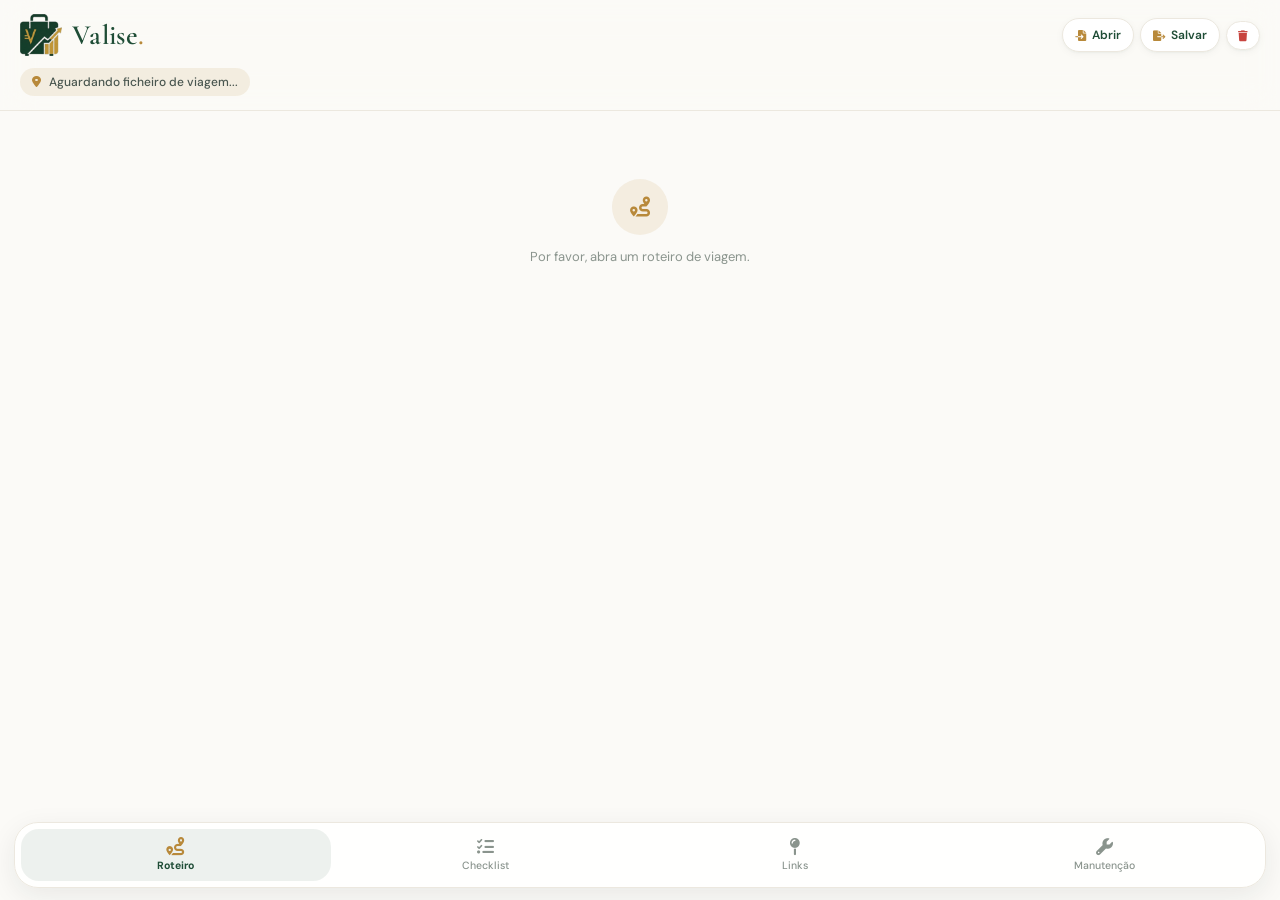
<file: versao-mobile-motorhome/index.html>
<!DOCTYPE html>
<html lang="pt-br">
<head>
    <meta charset="UTF-8">
    <meta name="viewport" content="width=device-width, initial-scale=1.0, viewport-fit=cover">
    <title>Valise | Mobile Concierge</title>
    <!-- Favicon -->
    <link rel="icon" type="image/x-icon" href="Logo_F.ico">
    <link rel="shortcut icon" href="Logo_F.ico">

    <!-- PWA: Manifest e theme -->
    <link rel="manifest" href="manifest.json">
    <meta name="theme-color" content="#fbfaf7">
    <meta name="mobile-web-app-capable" content="yes">

    <!-- PWA: iOS / Safari -->
    <meta name="apple-mobile-web-app-capable" content="yes">
    <meta name="apple-mobile-web-app-status-bar-style" content="default">
    <meta name="apple-mobile-web-app-title" content="Valise">
    <link rel="apple-touch-icon" href="icon-light-192.png">

    <!-- PWA: Windows / Edge -->
    <meta name="msapplication-TileColor" content="#fbfaf7">
    <meta name="msapplication-TileImage" content="icon-light-192.png">

    <link href="https://fonts.googleapis.com/css2?family=Cormorant+Garamond:wght@500;600;700&family=DM+Sans:wght@400;500;700&display=swap" rel="stylesheet">
    <link rel="stylesheet" href="https://cdnjs.cloudflare.com/ajax/libs/font-awesome/6.0.0/css/all.min.css">
    <link rel="stylesheet" href="style.css">
</head>
<body>

    <header>
        <div class="header-top">
            <div class="brand">
                <img src="logo-valise.png" alt="" class="brand-logo" onerror="this.style.display='none';">
                <span class="brand-text">Valise<span class="brand-dot">.</span></span>
            </div>
            <div class="header-actions">
                <label class="btn-load">
                    <i class="fas fa-file-import"></i> Abrir
                    <input type="file" id="file-import" accept=".valise,.json,application/json,text/plain" hidden>
                </label>
                <button class="btn-load" id="btn-export">
                    <i class="fas fa-file-export"></i> Salvar
                </button>
                <button class="btn-load btn-clear" id="btn-clear-all" aria-label="Limpar tudo">
                    <i class="fas fa-trash"></i>
                </button>
            </div>
        </div>
        <div id="lbl-cidade" class="current-city"><i class="fas fa-map-marker-alt"></i> Aguardando ficheiro de viagem...</div>
    </header>

    <main>
        <div id="tab-roteiro" class="tab-content active">
            <div id="mobile-cards-container">
                <div class="finance-empty"><i class="fas fa-route"></i>Por favor, abra um roteiro de viagem.</div>
            </div>
        </div>

        <div id="tab-checklist" class="tab-content">
            <div class="checklist-card card-surface">
                <div class="checklist-progress-container">
                    <div class="checklist-progress-info">
                        <span id="checklist-progress-label">0 de 0 itens concluídos (0%)</span>
                    </div>
                    <div class="checklist-progress-bg">
                        <div id="checklist-bar" class="checklist-progress-fill" style="width: 0%;"></div>
                    </div>
                </div>

                <div class="checklist-add-form">
                    <input type="text" id="checklist-novo-item" class="input-text" placeholder="Adicionar nova tarefa...">
                    <div class="checklist-add-row">
                        <select id="checklist-grupo-select" class="select-text">
                            <option value="Geral">Geral</option>
                        </select>
                        <input type="text" id="checklist-grupo-novo" class="input-text" placeholder="Novo grupo..." style="display: none;">
                        <button id="btn-toggle-novo-grupo" class="btn-icon gold" title="Criar novo grupo"><i class="fas fa-tag"></i></button>
                        <button id="btn-add-todo" class="btn-icon primary" aria-label="Adicionar tarefa"><i class="fas fa-plus"></i></button>
                    </div>
                </div>
            </div>

            <div id="checklist-filter-bar" class="links-filter-bar" style="display:none;">
                <button class="filter-chip active" data-grupo="">Todos</button>
            </div>

            <div id="checklist-list"></div>
        </div>

        <div id="tab-links" class="tab-content">
            <div class="links-filter-bar">
                <button class="filter-chip active" data-cat="">Todos</button>
                <button class="filter-chip" data-cat="Consulado">🏛️ Consulado</button>
                <button class="filter-chip" data-cat="Museu">🖼️ Museu</button>
                <button class="filter-chip" data-cat="Transporte">🚌 Transporte</button>
                <button class="filter-chip" data-cat="Saúde">🏥 Saúde</button>
                <button class="filter-chip" data-cat="Hotel">🏨 Hotel</button>
                <button class="filter-chip" data-cat="Restaurante">🍽️ Restaurante</button>
                <button class="filter-chip" data-cat="Compras">🛍️ Compras</button>
                <button class="filter-chip" data-cat="Emergência">🚨 Emergência</button>
                <button class="filter-chip" data-cat="Outro">📌 Outro</button>
            </div>

            <div id="links-list">
                </div>
        </div>

        <div id="tab-manutencao" class="tab-content">
            <div class="maint-summary-card">
                <div class="maint-summary-header"><i class="fas fa-bell"></i> Alertas de Manutenção</div>
                <div id="maint-summary-sub" class="maint-summary-sub">Nenhum item cadastrado</div>
                <div class="maint-odometer-row">
                    <label for="maint-hodometro-atual"><i class="fas fa-gauge-high"></i> Hodômetro atual (km)</label>
                    <input type="number" inputmode="numeric" id="maint-hodometro-atual" placeholder="Ex: 84500">
                </div>
            </div>

            <div id="maint-list"></div>

            <div id="maint-historico-toggle" class="maint-historico-toggle" style="display:none;">
                <i class="fas fa-chevron-down"></i> <span id="maint-historico-label">Ver histórico completo</span>
            </div>
            <div id="maint-historico-list" style="display:none;"></div>
        </div>
    </main>

    <button id="btn-add-fab" class="fab-btn" style="display: none;" aria-label="Adicionar">
        <i class="fas fa-plus"></i>
    </button>

    <div id="modal-link" class="modal-overlay">
        <div class="modal-sheet">
            <div class="modal-handle"></div>
            <h3 id="modal-link-titulo" class="modal-title">Adicionar Novo Link</h3>
            <input type="hidden" id="link-edit-id">

            <div class="form-group">
                <label>Nome / Local</label>
                <input type="text" class="form-control" id="link-nome" placeholder="Ex: Consulado Geral">
            </div>

            <div class="form-group">
                <label>Categoria</label>
                <div id="link-cat-grid" class="link-cat-grid">
                    <button class="link-cat-btn selected" data-val="Consulado">🏛️ Consulado</button>
                    <button class="link-cat-btn" data-val="Museu">🖼️ Museu</button>
                    <button class="link-cat-btn" data-val="Transporte">🚌 Transporte</button>
                    <button class="link-cat-btn" data-val="Saúde">🏥 Saúde</button>
                    <button class="link-cat-btn" data-val="Hotel">🏨 Hotel</button>
                    <button class="link-cat-btn" data-val="Restaurante">🍽️ Restaurante</button>
                    <button class="link-cat-btn" data-val="Compras">🛍️ Compras</button>
                    <button class="link-cat-btn" data-val="Emergência">🚨 Emergência</button>
                    <button class="link-cat-btn" data-val="Outro">📌 Outro</button>
                </div>
            </div>

            <div class="form-group">
                <label>Endereço / Direções</label>
                <input type="text" class="form-control" id="link-endereco" placeholder="Ex: Av. da Liberdade, 22">
            </div>

            <div class="form-group">
                <label>Telefone / Contacto</label>
                <input type="tel" class="form-control" id="link-telefone" placeholder="+351 912 ...">
            </div>

            <div class="form-group">
                <label>Website / URL</label>
                <input type="url" class="form-control" id="link-url" placeholder="https://...">
            </div>
            <div class="form-group">
                <label>Observações</label>
                <input type="text" class="form-control" id="link-obs" placeholder="Ex: Seg a Sex.">
            </div>

            <button class="btn-submit" id="btn-save-link">
                <i class="fas fa-save"></i> Salvar Registro
            </button>
            <button id="btn-cancel-link" class="btn-cancel">
                Cancelar
            </button>
        </div>
    </div>

    <div id="modal-manutencao" class="modal-overlay">
        <div class="modal-sheet">
            <div class="modal-handle"></div>
            <h3 id="modal-maint-titulo" class="modal-title">Novo Registro de Manutenção</h3>
            <input type="hidden" id="maint-edit-id">

            <div class="form-group">
                <label>Item / Serviço</label>
                <input type="text" class="form-control" id="maint-nome" placeholder="Ex: Filtro de ar">
            </div>

            <div class="form-group">
                <label>Situação</label>
                <div id="maint-status-grid" class="link-cat-grid">
                    <button class="link-cat-btn selected" data-val="Realizado"><i class="fas fa-circle-check"></i> Realizado</button>
                    <button class="link-cat-btn" data-val="Agendado"><i class="far fa-calendar"></i> Agendado</button>
                    <button class="link-cat-btn" data-val="Pendente"><i class="fas fa-circle-exclamation"></i> Pendente</button>
                </div>
            </div>

            <div class="form-row">
                <div class="form-group">
                    <label>Data do registro</label>
                    <input type="date" class="form-control" id="maint-data">
                </div>
                <div class="form-group">
                    <label>Km na ocasião</label>
                    <input type="number" inputmode="numeric" class="form-control" id="maint-km" placeholder="Ex: 82350">
                </div>
            </div>

            <div class="form-group">
                <label>Local / Oficina</label>
                <input type="text" class="form-control" id="maint-local" placeholder="Ex: Concessionária - Ribeirão Preto">
            </div>

            <div class="form-group">
                <label>Custo (R$)</label>
                <input type="number" inputmode="decimal" class="form-control" id="maint-custo" placeholder="Ex: 180">
            </div>

            <div class="form-row">
                <div class="form-group">
                    <label>Próx. km previsto</label>
                    <input type="number" inputmode="numeric" class="form-control" id="maint-prox-km" placeholder="Ex: 84000">
                </div>
                <div class="form-group">
                    <label>Próx. data prevista</label>
                    <input type="date" class="form-control" id="maint-prox-data">
                </div>
            </div>

            <div class="form-group">
                <label>Observações</label>
                <input type="text" class="form-control" id="maint-obs" placeholder="Ex: Trocar na próxima revisão">
            </div>

            <button class="btn-submit" id="btn-save-maint">
                <i class="fas fa-save"></i> Salvar Registro
            </button>
            <button id="btn-cancel-maint" class="btn-cancel">
                Cancelar
            </button>
        </div>
    </div>

    <nav class="bottom-nav">
        <button class="nav-item active" data-tab="roteiro"><i class="fas fa-route"></i> Roteiro</button>
        <button class="nav-item" data-tab="checklist"><i class="fas fa-list-check"></i> Checklist</button>
        <button class="nav-item" data-tab="links"><i class="fas fa-map-pin"></i> Links</button>
        <button class="nav-item" data-tab="manutencao"><i class="fas fa-wrench"></i> Manutenção</button>
    </nav>

    <script src="app.js"></script>

    <!-- Registro do Service Worker (PWA) -->
    <script>
        if ('serviceWorker' in navigator) {
            window.addEventListener('load', () => {
                navigator.serviceWorker.register('./sw.js')
                    .then(reg => {
                        console.log('[Valise PWA] Service Worker registado:', reg.scope);

                        // Notifica o utilizador quando uma nova versão está disponível
                        reg.addEventListener('updatefound', () => {
                            const novo = reg.installing;
                            novo.addEventListener('statechange', () => {
                                if (novo.state === 'installed' && navigator.serviceWorker.controller) {
                                    if (confirm('Uma nova versão do Valise está disponível. Atualizar agora?')) {
                                        novo.postMessage({ type: 'SKIP_WAITING' });
                                        location.reload();
                                    }
                                }
                            });
                        });
                    })
                    .catch(err => console.warn('[Valise PWA] Falha ao registar SW:', err));
            });
        }
    </script>
</body>
</html>
</file>
<file: versao-mobile-motorhome/style.css>
/* ==========================================================================
   Valise Mobile — tema claro, moderno e elegante
   Mantém todos os nomes de classe usados pelo app.js (nenhuma alteração de JS).
   ========================================================================== */
:root {
    --bg:            #fbfaf7;
    --surface:       #ffffff;
    --surface-soft:  #f5f3ee;
    --ink:           #1f2a24;
    --ink-soft:      #4a5750;
    --muted:         #8a948d;
    --line:          #ece8df;

    --green-deep:    #1f4d36;   /* primária */
    --green-mid:     #2f6b4c;
    --green-tint:    rgba(31,77,54,0.08);
    --gold:          #b8893a;   /* acento */
    --gold-light:    #e9d3a4;
    --gold-tint:     rgba(184,137,58,0.12);
    --danger:        #c8453f;
    --danger-tint:   rgba(200,69,63,0.08);

    /* aliases usados por trechos antigos */
    --cream:         var(--bg);
    --white:         var(--surface);
    --text-muted:    var(--muted);
    --card-border:   var(--line);

    --radius-lg: 20px;
    --radius-md: 14px;
    --radius-sm: 10px;
    --shadow-sm: 0 1px 2px rgba(31,42,36,0.04), 0 2px 8px rgba(31,42,36,0.04);
    --shadow-md: 0 8px 28px rgba(31,42,36,0.08);
}

* { box-sizing: border-box; margin: 0; padding: 0; -webkit-tap-highlight-color: transparent; }

html { -webkit-text-size-adjust: 100%; }

body {
    font-family: 'DM Sans', system-ui, -apple-system, sans-serif;
    background: var(--bg);
    color: var(--ink);
    padding-bottom: calc(100px + env(safe-area-inset-bottom));
    overflow-x: hidden;
    -webkit-font-smoothing: antialiased;
}

/* ───────── Cabeçalho ───────── */
header {
    position: -webkit-sticky;
    position: sticky;
    top: 0;
    z-index: 100;
    padding: calc(14px + env(safe-area-inset-top)) 20px 14px;
    background: rgba(251,250,247,0.82);
    -webkit-backdrop-filter: saturate(180%) blur(16px);
    backdrop-filter: saturate(180%) blur(16px);
    border-bottom: 1px solid var(--line);
}

.header-top { display: flex; justify-content: space-between; align-items: center; gap: 12px; }

.brand { display: flex; align-items: center; gap: 10px; min-width: 0; }
.brand-logo { height: 42px; width: 42px; object-fit: contain; display: block; }
.brand-text {
    font-family: 'Cormorant Garamond', serif;
    font-size: 28px;
    font-weight: 600;
    letter-spacing: 0.3px;
    color: var(--green-deep);
    line-height: 1;
}
.brand-dot { color: var(--gold); }

.header-actions { display: flex; gap: 6px; align-items: center; }

.btn-load {
    display: inline-flex; align-items: center; gap: 6px;
    background: var(--surface);
    color: var(--green-deep);
    border: 1px solid var(--line);
    padding: 8px 12px;
    border-radius: 999px;
    font-family: inherit;
    font-size: 12px;
    font-weight: 600;
    white-space: nowrap;
    cursor: pointer;
    box-shadow: var(--shadow-sm);
    transition: transform .15s ease, background .15s ease;
}
.btn-load:active { transform: scale(0.96); background: var(--surface-soft); }
.btn-load i { color: var(--gold); font-size: 11px; }
.btn-clear { padding: 8px 11px; color: var(--danger); }
.btn-clear i { color: var(--danger); }

.current-city {
    margin-top: 12px;
    display: inline-flex; align-items: center; gap: 8px;
    font-size: 12px; font-weight: 500;
    color: var(--ink-soft);
    background: var(--gold-tint);
    padding: 6px 12px;
    border-radius: 999px;
    max-width: 100%;
}
.current-city i { color: var(--gold); }

main { padding: 20px; }
.tab-content { display: none; }
.tab-content.active { display: block; animation: fadeUp .25s ease; }
@keyframes fadeUp { from { opacity: 0; transform: translateY(6px); } to { opacity: 1; transform: none; } }

/* ───────── Cartão base ───────── */
.card-surface {
    background: var(--surface);
    border: 1px solid var(--line);
    border-radius: var(--radius-lg);
    box-shadow: var(--shadow-sm);
    padding: 20px;
    margin-bottom: 18px;
}

/* ───────── Roteiro ───────── */
#mobile-cards-container { display: flex; flex-direction: column; gap: 14px; }

.day-card {
    background: var(--surface);
    padding: 18px 18px 8px;
    border-radius: var(--radius-lg);
    border: 1px solid var(--line);
    box-shadow: var(--shadow-sm);
}
.day-card-header {
    display: flex; align-items: center; gap: 8px;
    font-family: 'Cormorant Garamond', serif;
    font-size: 20px; font-weight: 600;
    color: var(--green-deep);
    padding-bottom: 12px;
    margin-bottom: 4px;
    border-bottom: 1px solid var(--line);
}
.day-card-header i { color: var(--gold); font-size: 14px; }

.day-activity-item {
    position: relative;
    padding: 12px 0 12px 22px;
    border-bottom: 1px dashed var(--line);
}
.day-activity-item:last-child { border-bottom: none; }
.day-activity-item::before {          /* marcador da linha do tempo */
    content: '';
    position: absolute; left: 2px; top: 19px;
    width: 8px; height: 8px; border-radius: 50%;
    background: var(--surface);
    border: 2px solid var(--gold);
}
.activity-title { font-size: 14.5px; font-weight: 500; color: var(--ink); line-height: 1.35; }
.activity-time  { font-size: 12px; color: var(--muted); margin-top: 3px; font-variant-numeric: tabular-nums; }

/* Estados vazios */
.finance-empty, .links-empty, .checklist-empty, .maint-empty {
    display: flex; flex-direction: column; align-items: center; gap: 12px;
    text-align: center; color: var(--muted);
    padding: 48px 24px; font-size: 13px; line-height: 1.5;
}
.finance-empty i, .links-empty i, .checklist-empty i, .maint-empty i {
    width: 56px; height: 56px; border-radius: 50%;
    display: flex; align-items: center; justify-content: center;
    font-size: 20px; color: var(--gold);
    background: var(--gold-tint);
}

/* ───────── Filtros (chips) ───────── */
.links-filter-bar {
    display: flex; gap: 8px; overflow-x: auto;
    padding: 2px 20px 14px; margin: 0 -20px 6px;
    -webkit-overflow-scrolling: touch; scrollbar-width: none;
}
.links-filter-bar::-webkit-scrollbar { display: none; }
.filter-chip {
    flex-shrink: 0;
    background: var(--surface); color: var(--ink-soft);
    border: 1px solid var(--line);
    padding: 8px 14px; border-radius: 999px;
    font-family: inherit; font-size: 12.5px; font-weight: 500;
    white-space: nowrap; cursor: pointer;
    transition: all .2s ease;
}
.filter-chip.active { background: var(--green-deep); border-color: var(--green-deep); color: #fff; box-shadow: 0 4px 12px rgba(31,77,54,0.2); }

/* ───────── Links ───────── */
#links-list { display: flex; flex-direction: column; gap: 12px; }
.link-card {
    background: var(--surface); border: 1px solid var(--line);
    border-radius: var(--radius-lg); padding: 16px; box-shadow: var(--shadow-sm);
}
.link-card-header { display: flex; align-items: center; gap: 12px; margin-bottom: 12px; }
.link-cat-badge {
    width: 40px; height: 40px; border-radius: 12px; flex-shrink: 0;
    display: flex; align-items: center; justify-content: center; font-size: 17px;
}
.link-card-name { font-size: 15.5px; font-weight: 700; color: var(--ink); line-height: 1.25; }
.link-card-body { display: flex; flex-direction: column; gap: 8px; margin-bottom: 14px; }
.link-detail-row { display: flex; align-items: flex-start; gap: 10px; font-size: 13px; color: var(--ink-soft); line-height: 1.4; }
.link-detail-row i { margin-top: 3px; width: 14px; text-align: center; color: var(--gold); font-size: 12px; }
.link-detail-row a { color: var(--green-deep); text-decoration: none; font-weight: 500; }
.link-card-actions { display: flex; gap: 8px; justify-content: flex-end; border-top: 1px solid var(--line); padding-top: 12px; }
.btn-link-action {
    display: flex; align-items: center; gap: 6px;
    border: none; padding: 8px 14px; border-radius: 999px;
    font-family: inherit; font-size: 12px; font-weight: 600; cursor: pointer;
    transition: transform .15s ease;
}
.btn-link-action:active { transform: scale(0.96); }
.btn-link-action.btn-map  { background: var(--gold-tint);  color: #8f6a24; }
.btn-link-action.btn-site { background: var(--green-tint); color: var(--green-deep); }
.btn-link-action.btn-del  { background: var(--danger-tint); color: var(--danger); padding: 8px 11px; }

/* ───────── Navegação inferior (flutuante) ───────── */
.bottom-nav {
    position: fixed; z-index: 1000;
    left: 14px; right: 14px;
    bottom: calc(12px + env(safe-area-inset-bottom));
    height: 66px;
    display: flex; justify-content: space-around; align-items: center;
    padding: 0 6px;
    background: rgba(255,255,255,0.88);
    -webkit-backdrop-filter: saturate(180%) blur(18px);
    backdrop-filter: saturate(180%) blur(18px);
    border: 1px solid var(--line);
    border-radius: 24px;
    box-shadow: var(--shadow-md);
}
.nav-item {
    flex: 1; height: 52px;
    display: flex; flex-direction: column; align-items: center; justify-content: center; gap: 4px;
    background: none; border: none; border-radius: 18px;
    color: var(--muted); font-family: inherit; font-size: 10.5px; font-weight: 500;
    cursor: pointer; transition: color .2s ease, background .2s ease;
}
.nav-item i { font-size: 17px; transition: transform .2s ease; }
.nav-item.active { color: var(--green-deep); font-weight: 700; background: var(--green-tint); }
.nav-item.active i { color: var(--gold); transform: translateY(-1px) scale(1.08); }

/* Botão flutuante (+) */
.fab-btn {
    position: fixed; z-index: 999;
    right: 22px; bottom: calc(96px + env(safe-area-inset-bottom));
    width: 56px; height: 56px; border-radius: 50%;
    justify-content: center; align-items: center;
    background: var(--green-deep); color: #fff; border: none;
    font-size: 20px; cursor: pointer;
    box-shadow: 0 10px 24px rgba(31,77,54,0.32);
    transition: transform .15s ease;
}
.fab-btn:active { transform: scale(0.92); }

/* ───────── Modais ───────── */
.modal-overlay {
    display: flex; position: fixed; inset: 0; z-index: 2000; align-items: flex-end;
    background: rgba(31,42,36,0.38);
    -webkit-backdrop-filter: blur(3px); backdrop-filter: blur(3px);
    visibility: hidden; opacity: 0; pointer-events: none;
    transition: opacity .2s ease, visibility .2s ease;
}
.modal-overlay.open { visibility: visible; opacity: 1; pointer-events: auto; }
.modal-sheet {
    width: 100%; max-height: 92vh; overflow-y: auto; -webkit-overflow-scrolling: touch;
    background: var(--surface);
    border-radius: 28px 28px 0 0;
    padding: 12px 22px calc(28px + env(safe-area-inset-bottom));
    transform: translateY(100%); transition: transform .28s cubic-bezier(.2,.8,.2,1);
}
.modal-overlay.open .modal-sheet { transform: translateY(0); }
.modal-handle { width: 42px; height: 4px; background: var(--line); border-radius: 4px; margin: 0 auto 18px; }
.modal-title { margin-bottom: 20px; color: var(--green-deep); font-family: 'Cormorant Garamond', serif; font-size: 26px; font-weight: 600; }

.form-group { margin-bottom: 16px; }
.form-row { display: flex; gap: 10px; }
.form-row .form-group { flex: 1; min-width: 0; }
.form-group label {
    display: block; margin-bottom: 6px;
    font-size: 11px; font-weight: 700; letter-spacing: .6px; text-transform: uppercase;
    color: var(--muted);
}
.form-control, .input-text, .select-text {
    width: 100%; padding: 13px 14px;
    border: 1px solid var(--line); border-radius: var(--radius-md);
    background: var(--surface-soft);
    font-family: inherit; font-size: 15px; color: var(--ink); outline: none;
    transition: border-color .2s ease, box-shadow .2s ease, background .2s ease;
}
.form-control:focus, .input-text:focus, .select-text:focus,
.maint-odometer-row input:focus {
    background: var(--surface); border-color: var(--gold);
    box-shadow: 0 0 0 4px var(--gold-tint);
}
.form-control::placeholder, .input-text::placeholder { color: #b0b7b2; }

.link-cat-grid { display: grid; grid-template-columns: repeat(3, 1fr); gap: 8px; }
.link-cat-btn {
    padding: 11px 4px; border-radius: var(--radius-sm);
    background: var(--surface-soft); border: 1px solid var(--line);
    font-family: inherit; font-size: 11.5px; font-weight: 500; color: var(--ink-soft);
    text-align: center; cursor: pointer; transition: all .15s ease;
}
.link-cat-btn.selected { background: var(--green-deep); border-color: var(--green-deep); color: #fff; }

.btn-submit {
    width: 100%; margin-top: 8px; padding: 15px;
    background: var(--green-deep); color: #fff; border: none; border-radius: var(--radius-md);
    font-family: inherit; font-size: 15px; font-weight: 700; cursor: pointer;
    box-shadow: 0 8px 20px rgba(31,77,54,0.22);
}
.btn-submit:active { transform: scale(0.99); }
.btn-cancel {
    width: 100%; margin-top: 10px; padding: 13px;
    background: none; border: 1px solid var(--line); border-radius: var(--radius-md);
    color: var(--muted); font-family: inherit; font-size: 14px; font-weight: 600; cursor: pointer;
}

/* ───────── Checklist ───────── */
.checklist-progress-info {
    display: flex; justify-content: space-between;
    font-size: 13px; font-weight: 500; color: var(--ink-soft); margin-bottom: 10px;
}
.checklist-progress-bg { width: 100%; height: 8px; background: var(--green-tint); border-radius: 999px; overflow: hidden; }
.checklist-progress-fill {
    width: 0; height: 100%; border-radius: 999px;
    background: linear-gradient(90deg, var(--gold), var(--gold-light));
    transition: width .4s ease;
}
.checklist-add-form { margin-top: 16px; display: flex; flex-direction: column; gap: 10px; }
.checklist-add-row { display: flex; gap: 8px; align-items: center; }
.checklist-add-row .select-text, .checklist-add-row .input-text { flex: 1; min-width: 0; padding: 10px 12px; font-size: 13px; }

#checklist-grupo-select {
    -webkit-appearance: none; appearance: none; padding-right: 34px;
    background-image: url("data:image/svg+xml,%3Csvg xmlns='http://www.w3.org/2000/svg' width='12' height='8' viewBox='0 0 12 8'%3E%3Cpath stroke='%231f4d36' stroke-width='1.5' fill='none' d='M1 1l5 5 5-5'/%3E%3C/svg%3E");
    background-repeat: no-repeat; background-position: right 12px center; background-size: 12px;
}

.btn-icon {
    flex-shrink: 0; width: 42px; height: 42px; border-radius: var(--radius-md);
    display: flex; align-items: center; justify-content: center;
    font-size: 15px; cursor: pointer; border: 1px solid transparent;
}
.btn-icon.gold    { background: var(--gold-tint); color: var(--gold); border-color: rgba(184,137,58,0.22); }
.btn-icon.primary { background: var(--green-deep); color: #fff; box-shadow: 0 6px 14px rgba(31,77,54,0.2); }

.checklist-group-header {
    display: flex; align-items: center; gap: 8px;
    margin: 22px 0 10px 4px;
    font-size: 11.5px; font-weight: 700; letter-spacing: 1px; text-transform: uppercase;
    color: var(--gold);
}
.checklist-group-header i { font-size: 11px; opacity: .8; }

.checklist-item {
    display: flex; align-items: center; justify-content: space-between;
    background: var(--surface); padding: 14px 16px; margin-bottom: 8px;
    border: 1px solid var(--line); border-radius: var(--radius-md); box-shadow: var(--shadow-sm);
}
.checklist-item-left { display: flex; align-items: center; gap: 12px; flex: 1; min-width: 0; cursor: pointer; }
.checklist-box {
    flex-shrink: 0; width: 22px; height: 22px; border-radius: 50%;
    border: 1.5px solid #cfd5d0; background: transparent; color: #fff;
    display: flex; align-items: center; justify-content: center; font-size: 11px; line-height: 1;
    transition: all .2s ease;
}
.checklist-box.done { background: var(--green-deep); border-color: var(--green-deep); }
.checklist-item-text { font-size: 14.5px; color: var(--ink); word-break: break-word; transition: color .2s ease; }
.checklist-item-text.done { text-decoration: line-through; color: var(--muted); }
.checklist-item-del {
    flex-shrink: 0; background: none; border: none; cursor: pointer;
    color: var(--muted); opacity: .7; font-size: 14px; padding: 6px 8px; line-height: 1;
}
.checklist-item-del:active { color: var(--danger); }

/* ───────── Manutenção ───────── */
.maint-summary-card {
    background: var(--surface); border: 1px solid var(--line); border-radius: var(--radius-lg);
    box-shadow: var(--shadow-sm); padding: 20px; margin-bottom: 16px;
}
.maint-summary-header {
    display: flex; align-items: center; gap: 10px;
    font-family: 'Cormorant Garamond', serif; font-size: 22px; font-weight: 600; color: var(--green-deep);
}
.maint-summary-header i { color: var(--gold); font-size: 16px; }
.maint-summary-sub { font-size: 12.5px; color: var(--muted); margin: 4px 0 16px; }
.maint-odometer-row { display: flex; flex-direction: column; gap: 6px; }
.maint-odometer-row label {
    display: flex; align-items: center; gap: 6px;
    font-size: 11px; font-weight: 700; letter-spacing: .6px; text-transform: uppercase; color: var(--muted);
}
.maint-odometer-row input {
    width: 100%; padding: 13px 14px; border: 1px solid var(--line); border-radius: var(--radius-md);
    background: var(--surface-soft); font-family: inherit; font-size: 15px; color: var(--ink); outline: none;
}

#maint-list { display: flex; flex-direction: column; gap: 10px; }
.maint-item {
    display: flex; align-items: center; gap: 12px;
    background: var(--surface); padding: 14px 14px 14px 16px;
    border: 1px solid var(--line); border-radius: var(--radius-md);
    box-shadow: var(--shadow-sm); position: relative; overflow: hidden;
}
.maint-item::before { content: ''; position: absolute; left: 0; top: 0; bottom: 0; width: 4px; background: var(--muted); }
.maint-item.status-red   { background: linear-gradient(90deg, var(--danger-tint), var(--surface) 55%); }
.maint-item.status-red::before   { background: var(--danger); }
.maint-item.status-amber { background: linear-gradient(90deg, var(--gold-tint), var(--surface) 55%); }
.maint-item.status-amber::before { background: var(--gold); }
.maint-item.status-green::before { background: var(--green-mid); }

.maint-item-icon { flex-shrink: 0; width: 24px; text-align: center; font-size: 16px; }
.maint-item.status-red   .maint-item-icon { color: var(--danger); }
.maint-item.status-amber .maint-item-icon { color: var(--gold); }
.maint-item.status-green .maint-item-icon { color: var(--green-mid); }

.maint-item-body { flex: 1; min-width: 0; }
.maint-item-title { font-size: 14.5px; font-weight: 700; color: var(--ink); }
.maint-item-sub   { font-size: 12.5px; color: var(--ink-soft); margin-top: 2px; word-break: break-word; }
.maint-item-obs   { font-size: 11.5px; color: var(--muted); font-style: italic; margin-top: 2px; }

.maint-item-actions { flex-shrink: 0; display: flex; align-items: center; gap: 6px; }
.btn-maint-edit {
    background: var(--green-tint); color: var(--green-deep); border: none;
    padding: 8px 12px; border-radius: 999px; font-family: inherit; font-size: 11.5px; font-weight: 700;
    white-space: nowrap; cursor: pointer;
}
.btn-maint-del {
    background: var(--danger-tint); color: var(--danger); border: none;
    padding: 8px 10px; border-radius: 999px; font-size: 12px; cursor: pointer;
}

.maint-historico-toggle {
    text-align: center; padding: 16px; cursor: pointer;
    font-size: 12.5px; font-weight: 700; letter-spacing: .3px; color: var(--green-deep);
}
.maint-historico-toggle i { margin-right: 6px; transition: transform .2s ease; }
.maint-historico-toggle.open i { transform: rotate(180deg); }

.maint-hist-item {
    display: flex; justify-content: space-between; align-items: center; gap: 10px;
    background: var(--surface); padding: 12px 16px; margin-bottom: 8px;
    border: 1px solid var(--line); border-radius: var(--radius-md);
}
.maint-hist-body  { min-width: 0; }
.maint-hist-title { font-size: 13.5px; font-weight: 700; color: var(--ink); }
.maint-hist-sub   { font-size: 11.5px; color: var(--muted); margin-top: 2px; }
.maint-hist-custo { font-size: 13px; font-weight: 700; color: var(--green-deep); flex-shrink: 0; white-space: nowrap; }

@media (prefers-reduced-motion: reduce) {
    *, *::before, *::after { animation: none !important; transition: none !important; }
}
</file>
